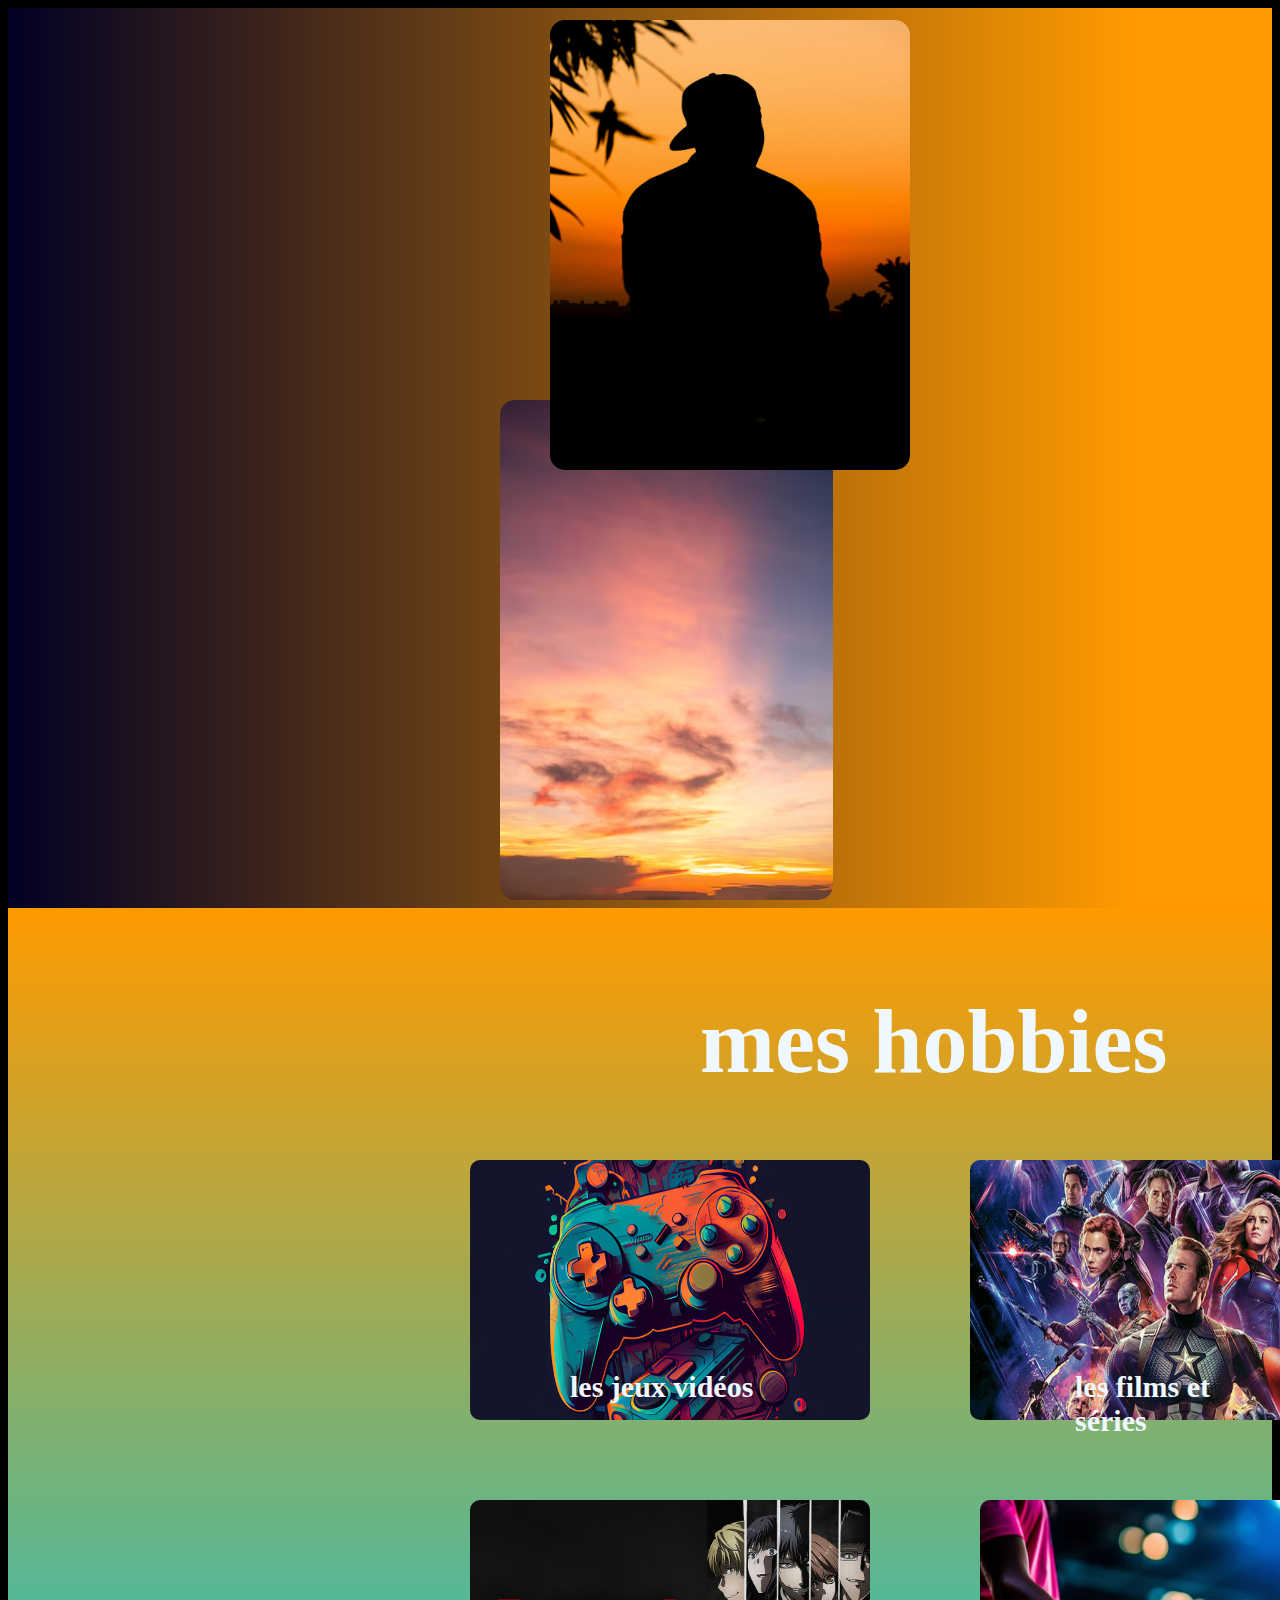
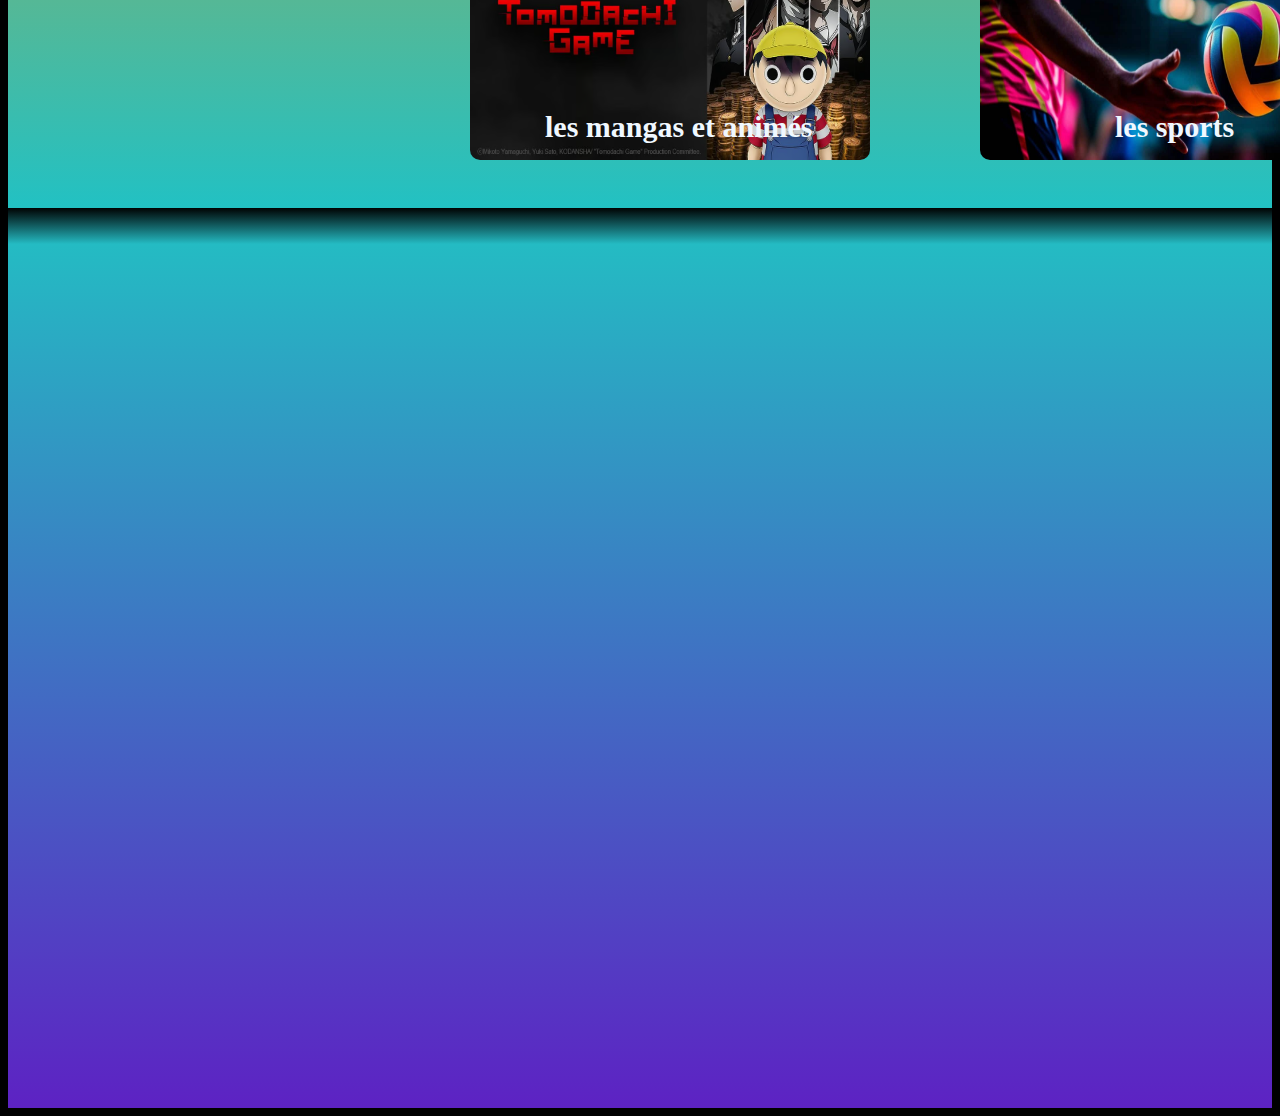
<file: portofolio-main/index.html>
<!DOCTYPE html>
<html lang="en">

<head>

    <meta charset="UTF-8">
    <meta name="viewport" content="width=device-width, initial-scale=1.0">
    <title>Mon portfolio
    </title>

    <link rel="stylesheet" href="style.css">
    
</head>

<body>
    <div class="page1">
        <img class="image1" src="assets/man.jpg" />

        <div>
            <img class="image2" src="assets/paysage.avif" />
        </div>
        <div class="textp1">
            <h1 class="titre1">Portfolio</h1>
            <span>bonjour je m'apelle <span class="name">adrien</span> </span><br>
            <span>je suis étudiant au lycée Frédéric Ozanam à Lille </span>
        </div>

    </div>
    <div class="page2">

        <div>
            <h1 class="titre2">mes hobbies</h1>
        </div>
        <!-- first two imaged -->
        <div class="jv">
            <img class="manette" src="assets/videogames-web-826x459(1).jpg" />
            <span class="textjv1"> les jeux vidéos</span>
            <span class="textjv2">j'aime beaucoup les jeux vidéos en ce <br> moment je joue surtout à valorant et à <br>rocket ligue</span>
        </div>
        <div class="film">
            <img class="imgfilm" src="assets/Films-2019(1).jpg" />
            <span class="textfilm1">les films et séries </span>
            <span class="textfilm2">j'aime bien reagarder plein de <br>films et de séries de differents <br>type j'ai beaucoup aimé <br>interstellar et endgame</span>

        </div>
        <!-- the two others image -->
        <div class="manga">
            <img class="imgmanga" src="assets/manga2.avif" />
            <span class="textmanga1">les mangas et animés</span>
            <span class="textmanga2">je suis vraiment fan d'animés <br> et de manga mes favorits du <br> moment sont one piece et <br>tomodachi game  </span>
        </div>
        <div class="sport">
            <img class="imgsport" src="assets/15 (1)(1).jpg" />
            <span class="textsport1">les sports</span>
            <span class="textsport2">j'aime presque tout les sports cette <br>années je practique du volley ball</span>
        </div>
    </div>
    <div class="page3">
    <div>
        <h1 class="titre3">Me contacter</h1>
    </div>
    <div><img class="imgmail" src="assets/email.png" /><span class="mail">adriendelohen@gmail.com</span></div>
    <div><img class="imgtel" src="assets/tel.png" /><span class="numtel">06.51.09.40.16</span></div>
    </div>
</body>

</html>
</file>
<file: portofolio-main/style.css>
body {
    background-color: rgb(0, 0, 0);
}

.name {

}
img {
    border-radius: 10px;
}
span {
    color: aliceblue;
}

.titre1 {
    color: aliceblue;
    font-weight: 900;
    font-size: 90px;
    margin-bottom: -10px;


}

.page1 {
    padding: 0;
    margin: 0;
    min-height: 100vh;
    background: rgb(2,0,36);
    background: linear-gradient(90deg, rgba(2,0,36,1) 0%, rgba(13,7,34,1) 4%, rgba(255,154,0,1) 89%); 

}
.page1:hover{
    .textp1{
        top: 200px;
    }
}

.image1 {
    height: 450px;
    border-radius: 15px;
    margin-top: 10px;
    position: absolute; top: 10px; left:550px;
    z-index:32;
}

.image2 {
    height: 500px;
    border-radius: 15px;
    position: absolute; top: 400px; left:500px;
    z-index:12;
    

}

.textp1 {
    padding: 20px;
    position: absolute; top: -500px; left:1000px;
    font-size: 30px;
    transition: top 2.5s;
}
.page2 {
    height: 100vh;
    background: rgb(34,193,195);
    background: linear-gradient(0deg, rgba(34,193,195,1) 0%, rgba(255,154,0,1) 100%); 
    
}
.manette {
    height: 260px;
    position: absolute; top: 1160px; left:470px;
    width: 400px;
    transition: scale 1s;
}
.textjv1{
    position: absolute; top: 1370px; left:570px;
    font-size: 30px;
    font-weight: 700;   
    transition: top 3s;
}
.textjv2{
    visibility: hidden  ;
    position: absolute; top: 1440px; left:475px;
    font-size: 25px;  
    transition: top 3s;
}

    

.jv:hover{

    .manette{opacity: 0.3;
    scale: 1.05}
    .textjv1{ top: 1180px}
    .textjv2{
        visibility: visible;
        top: 1250px; 
    
    }
}
.imgfilm {
    height: 260px;
    position: absolute; top: 1160px; left:970px;
    width: 400px;
    transition: scale 1s;
}
.textfilm1{
    position: absolute; top: 1370px; left:1075px;
    font-size: 30px;   
    font-weight: 700;
    transition: top 3s;
}
.textfilm2{
    position: absolute; top: 1440px; left:1025px;
    font-size: 25px;
    visibility: hidden;
    transition: top 3s;
}
.film:hover{
    .imgfilm{
        opacity: 0.3;
        scale: 1.02;
    }
    .textfilm1{
        top: 1180px
    }
    .textfilm2{
        visibility: visible;
        top: 1240px; 

    }
}
.imgmanga {
    height: 260px;
    position: absolute; top: 1500px; left:470px;
    width: 400px;
    transition: scale 1s
}
.textmanga1{
    position: absolute; top: 1710px; left:545px;
    font-size: 30px; 
    font-weight: 700; 
    transition:top 3s; 
}
.textmanga2 {
    position: absolute; top: 1770px; left:530px;
    font-size: 25px;  
    visibility: hidden;
    transition: top 3s;
}
.manga:hover{
    .imgmanga{opacity: 0.3;
      scale : 1.05 
    }
    .textmanga1{top: 1520px;}
    .textmanga2{ top: 1600px;
    visibility: visible; }
}

.imgsport {
    height: 260px;
    position: absolute; top: 1500px; left:980px;
    width: 400px;
    transition: scale 1s;
}
.textsport1{
    position: absolute; top: 1710px; left:1115px;
    font-size: 30px;   
    font-weight: 700;
    transition: 3s;
}
.textsport2{
    position: absolute; top: 1770px; left:1005px;
    font-size: 25px;  
    visibility: hidden;
    transition: top 3s;
}
.sport:hover{
    .imgsport{opacity: 0.3;
        scale : 1.05 }
    .textsport1{ top: 1520px}
    .textsport2{visibility: visible;
     top: 1570px; 
}
}
h1{
    color: aliceblue;
}
.titre2 {
    position: absolute; top: 930px; left:700px;
    font-size: 90px;

}




.page3{
    height: 100vh;
    background: rgb(93,34,195);
    background: linear-gradient(0deg, rgba(93,34,195,1) 0%, rgba(36,187,195,1) 96%, rgba(34,193,195,0.01) 100%); 
}
.page3:hover{
    .titre3{left : 700px}
    .imgmail{left:805px}
    .imgtel{left:800px}
    .mail{left:870px}
    .numtel{left:870px}
}
.titre3 {
    position: absolute; top: 2200px; left:-700px;
    font-size: 90px;
    transition: left 3s;
}
.imgmail {
    height: 50px;
    position: absolute; top: 2355px; left:-205px;
    transition: left 2s 1.5S;
}
.imgtel {
    height: 60px;
    position: absolute; top: 2410px; left:-200px;
    transition: left 2s 1.5S;
}
.mail {
    position: absolute; top: 2370px; left:-300px; 
    transition: left 2s 3.5s;
}
.numtel {
    position: absolute; top: 2430px; left: -300px;
    transition: left 2s 3.5s;
}
</file>
